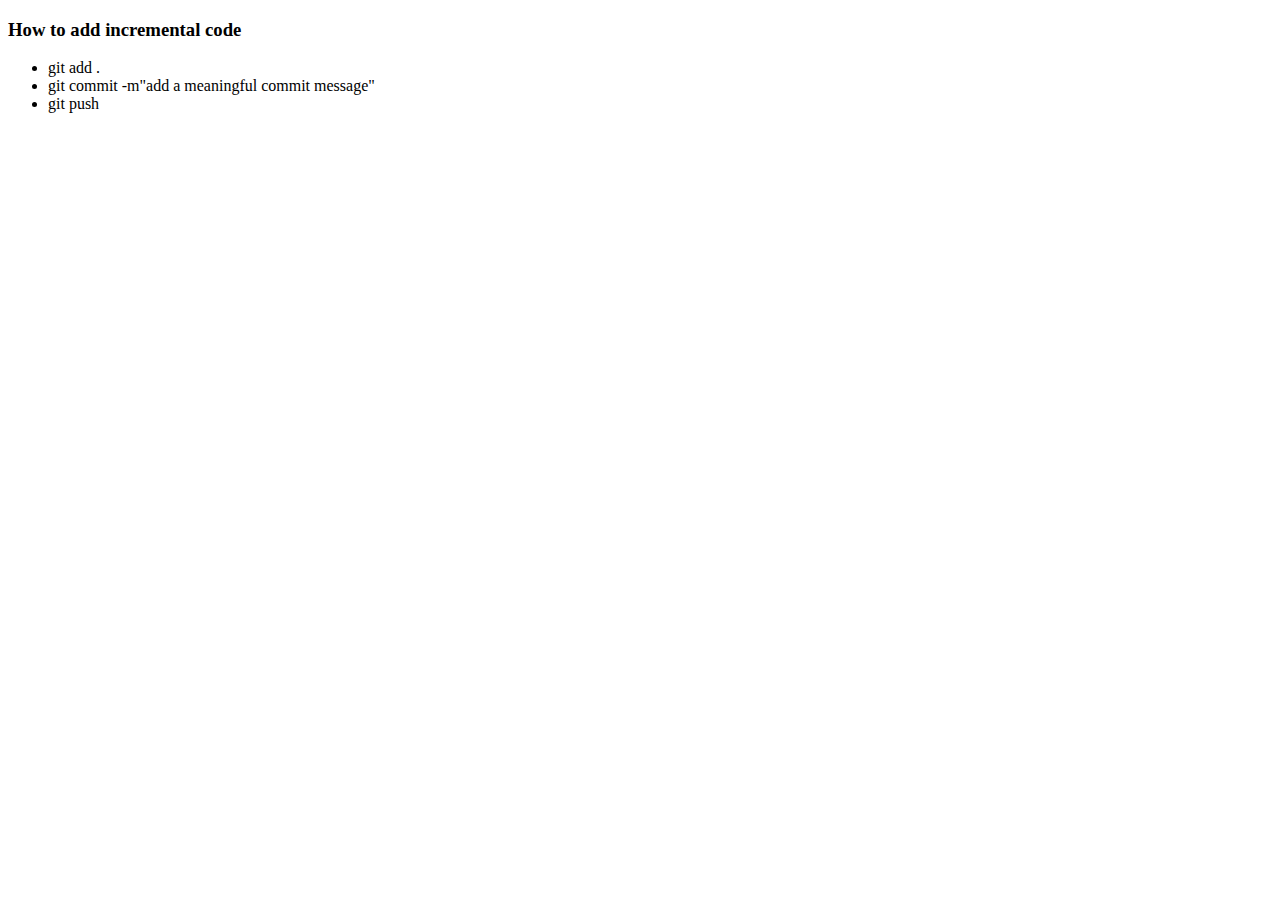
<file: index.html>
<!DOCTYPE html>
<html lang="en">
<head>
    <meta charset="UTF-8">
    <meta name="viewport" content="width=device-width, initial-scale=1.0">
    <title>My first Github Repo</title>
</head>
<body>
    <div>
        <h3>How to add incremental code</h3>
        <ul>
            <li>git add .</li>
            <li>git commit -m"add a meaningful commit message"</li>
            <li>git push</li>
        </ul>
    </div>
</body>
</html>
</file>
